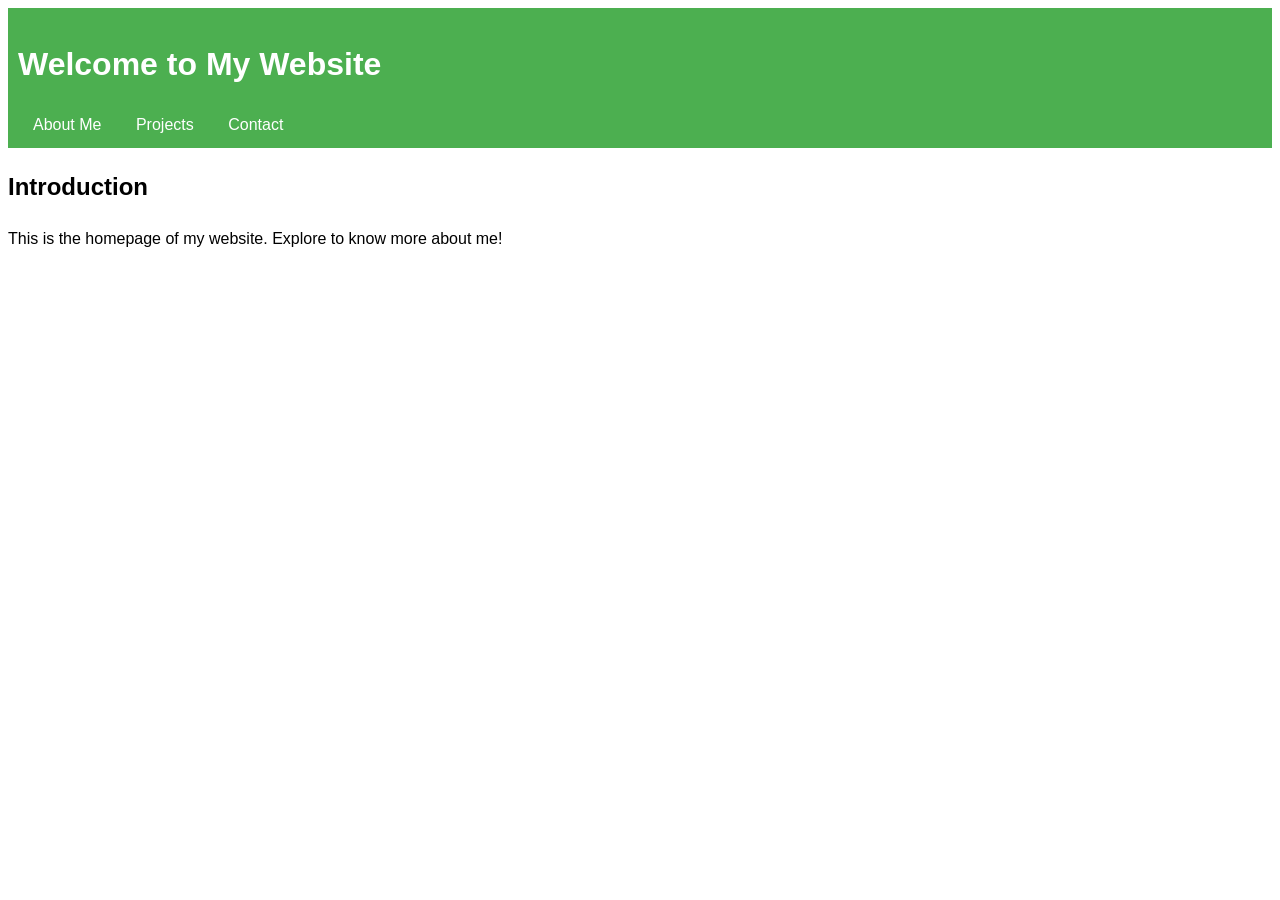
<file: about.html>
<!DOCTYPE html>
<html lang="en">
<head>
  <meta charset="UTF-8">
  <meta name="viewport" content="width=device-width, initial-scale=1.0">
  <title>Home Page</title>
  <link rel="stylesheet" href="homepage.css">
</head>
<body>
  <header>
    <h1>Welcome to My Website</h1>
    <nav>
      <a href="aboutMe.html">About Me</a>
      <a href="projects.html">Projects</a>
      <a href="contact.html">Contact</a>
    </nav>
  </header>
  <main>
    <section>
      <h2>Introduction</h2>
      <p>This is the homepage of my website. Explore to know more about me!</p>
    </section>
  </main>

</body>
</html>
</file>
<file: homepage.css>
body {
    font-family: Arial, sans-serif;
    line-height: 1.6;
  }
  
  header {
    background-color: #4caf50;
    color: white;
    padding: 10px;
  }
  
  nav a {
    color: white;
    margin: 0 15px;
    text-decoration: none;
  }
</file>
